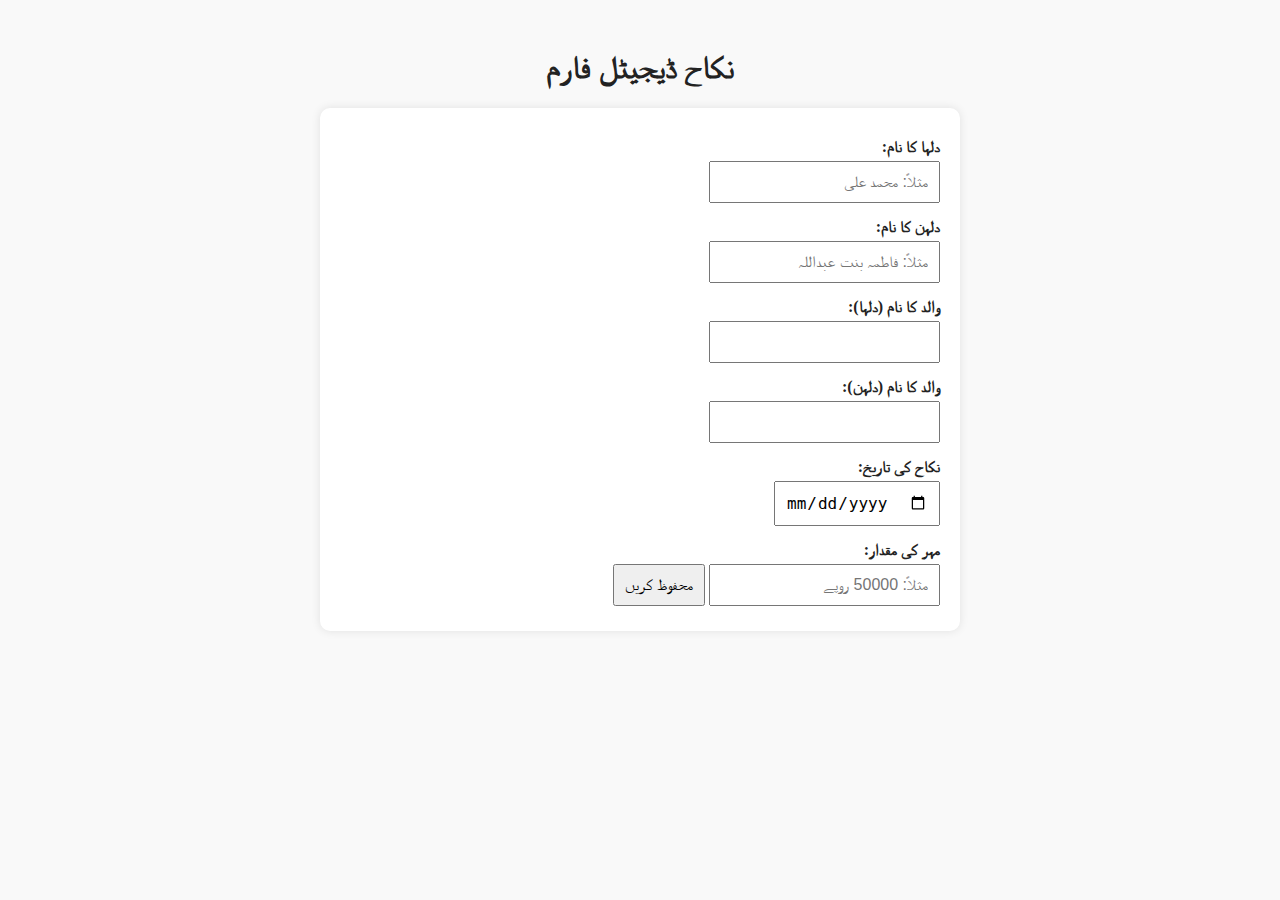
<file: nooridarulqazaat/nikah-digital-form.html>
<!DOCTYPE html>
<html lang="ur" dir="rtl">
<head>
  <meta charset="UTF-8">
  <title>نکاح ڈیجیٹل فارم</title>
  <style>
    body {
      font-family: 'Noto Nastaliq Urdu', serif;
      direction: rtl;
      background-color: #f9f9f9;
      color: #222;
      padding: 20px;
    }
    input, button {
      margin: 5px 0;
      padding: 10px;
      font-size: 16px;
    }
    label {
      display: block;
      margin-top: 10px;
      font-weight: bold;
    }
    form {
      background: white;
      padding: 20px;
      border-radius: 10px;
      box-shadow: 0 0 10px rgba(0,0,0,0.1);
      max-width: 600px;
      margin: auto;
    }
  </style>
</head>
<body>
  <h1 style="text-align: center;">نکاح ڈیجیٹل فارم</h1>

  <form>
    <label>دلہا کا نام:</label>
    <input type="text" placeholder="مثلاً: محمد علی">

    <label>دلہن کا نام:</label>
    <input type="text" placeholder="مثلاً: فاطمہ بنت عبداللہ">

    <label>والد کا نام (دلہا):</label>
    <input type="text">

    <label>والد کا نام (دلہن):</label>
    <input type="text">

    <label>نکاح کی تاریخ:</label>
    <input type="date">

    <label>مہر کی مقدار:</label>
    <input type="text" placeholder="مثلاً: 50000 روپے">

    <button type="submit">محفوظ کریں</button>
  </form>
</body>
</html>
</file>
